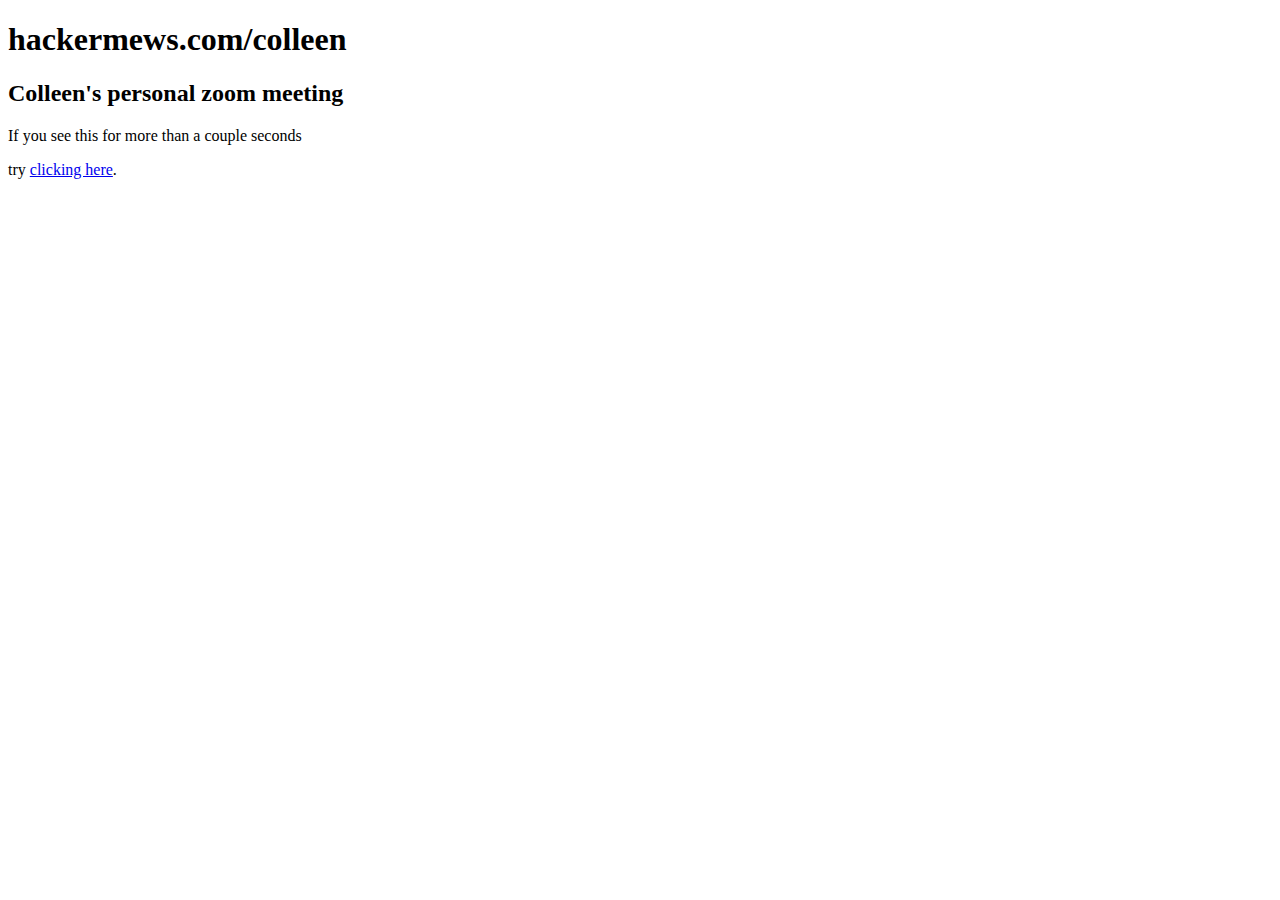
<file: colleen/index.html>
<!DOCTYPE html>
<html>
   <head>
      <title>Colleen's zoom</title>
      <meta http-equiv="refresh" content="2; url=https://us04web.zoom.us/j/3567612013?pwd=d3lvN2hjN2lyVzkvSlJydnJHWWozdz09" />
   </head>
   <body>
      <h1>hackermews.com/colleen</h1>
      <h2>Colleen's personal zoom meeting</h2>
      <p>If you see this for more than a couple seconds</p>
      <p>try <a href="https://us04web.zoom.us/j/3567612013?pwd=d3lvN2hjN2lyVzkvSlJydnJHWWozdz09">clicking here</a>.</p>
   </body>
</html>
</file>
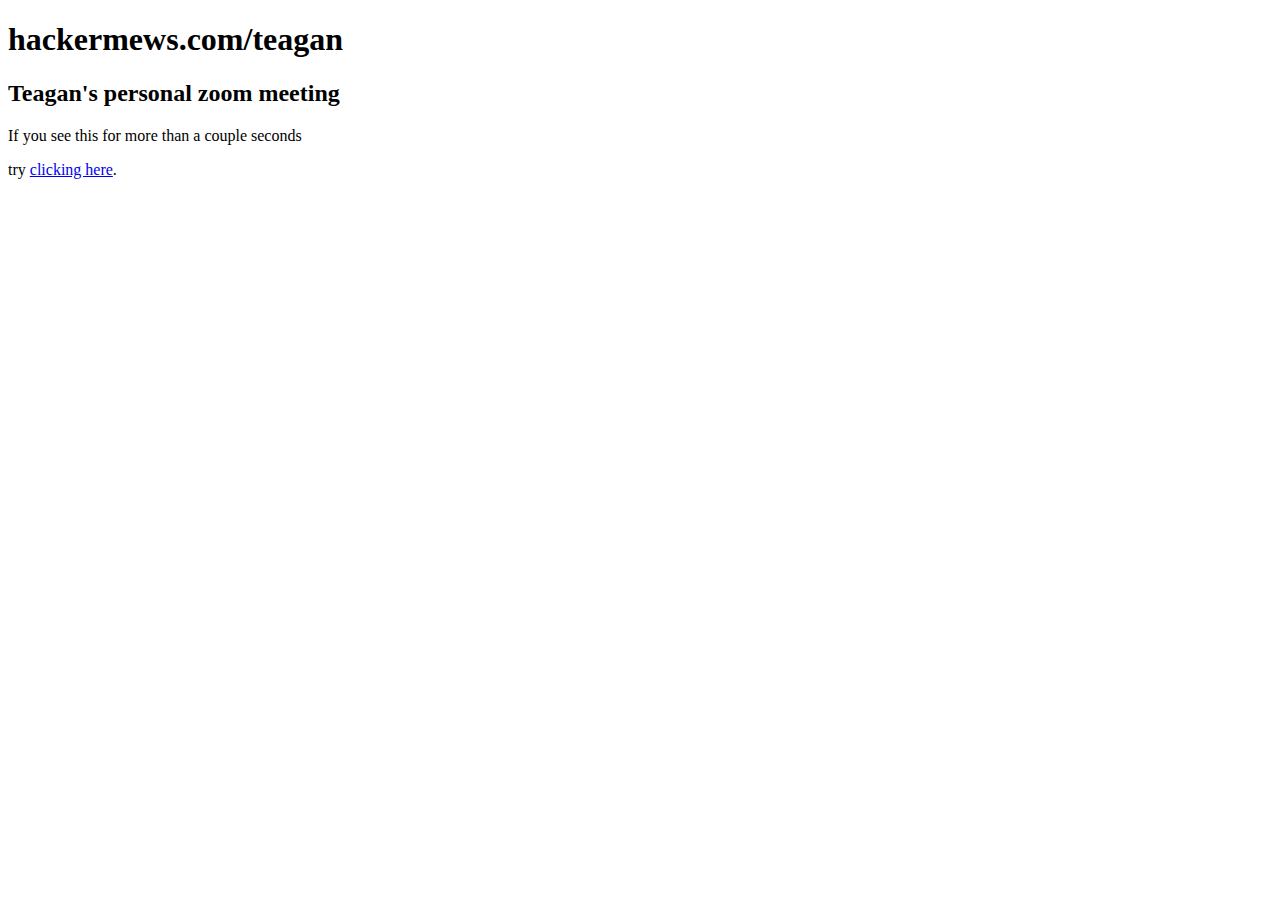
<file: teagan/index.html>
<!DOCTYPE html>
<html>
   <head>
      <title>Teagan's zoom</title>
      <meta http-equiv="refresh" content="2; url=https://us04web.zoom.us/j/7241368452?pwd=U3FBSFpzbWlOTnJsWkZ4YVptUG5jQT09" />
   </head>
   <body>
      <h1>hackermews.com/teagan</h1>
      <h2>Teagan's personal zoom meeting</h2>
      <p>If you see this for more than a couple seconds</p>
      <p>try <a href="https://us04web.zoom.us/j/7241368452?pwd=U3FBSFpzbWlOTnJsWkZ4YVptUG5jQT09">clicking here</a>.</p>
   </body>
</html>
</file>
